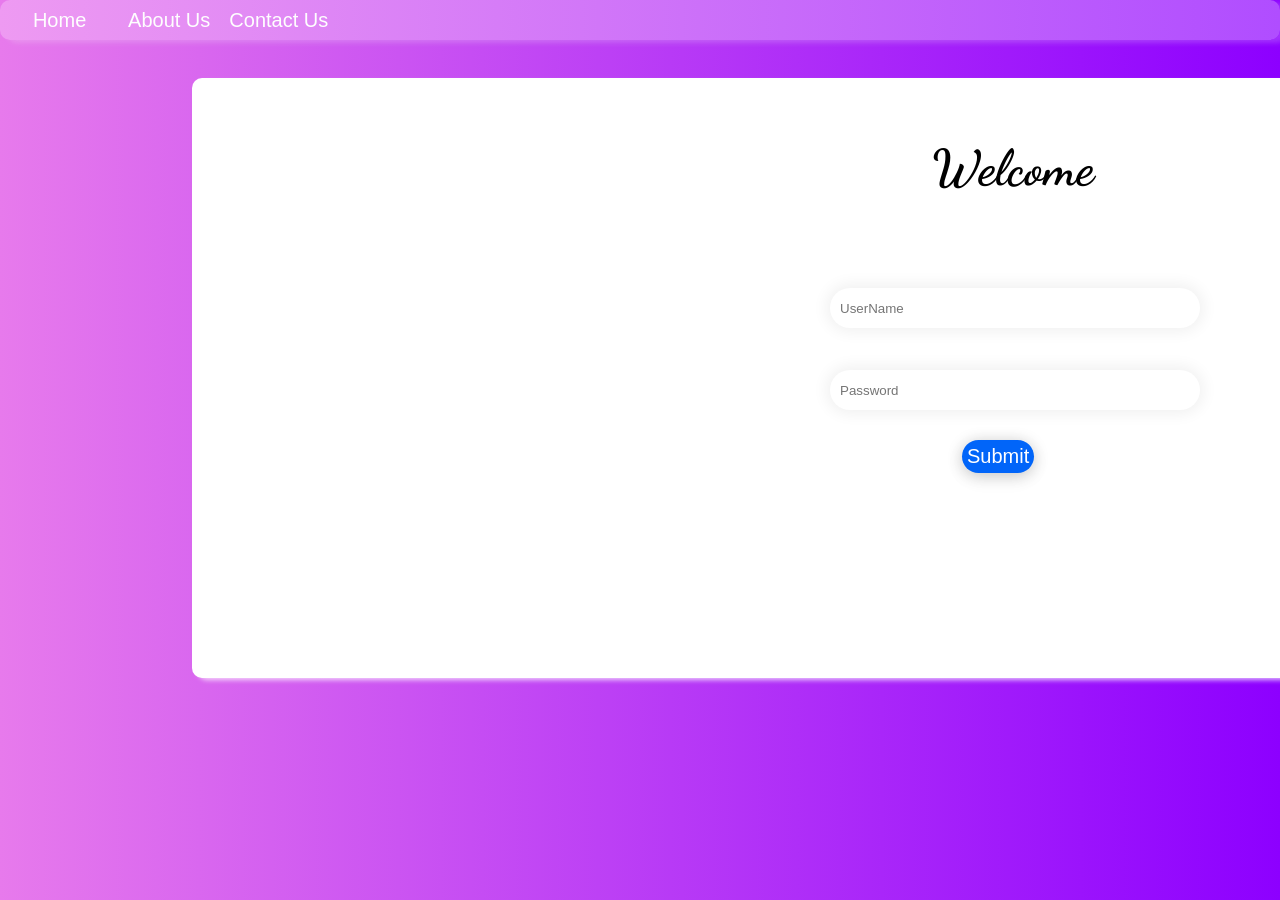
<file: index.html>
<!DOCTYPE html>
<html lang="eng">
    <head> 
        <link rel="preconnect" href="https://fonts.googleapis.com">
<link rel="preconnect" href="https://fonts.gstatic.com" crossorigin>
<link href="https://fonts.googleapis.com/css2?family=Dancing%20Script&display=swap" rel="stylesheet">
        <title>
            
        </title>
        <link rel="stylesheet" href="Login.css">
    </head>
    <body>
        <nav>
            <button type="nav">Home</button>
            <button type="nav">About Us</button>
            <button type="nav">Contact Us</button>
        </nav>
        <div class="container">
        
            <div id="split1">
                <!-- for image -->
            </div>
        
           <div class="split2">
             <div id="font">Welcome</div>
            
                <div id="user">
                    <label for="exampleInputEmail1"></label>
                    <input type="text" placeholder="UserName" border-radius="1px">
                </div>
            
                <div id="pass">
                 <label for="exampleInputPassword"></label>
                   <input type="text" placeholder="Password">
                </div>   
                
                
                    <button type="Submit" >Submit</button>
               
           </div>

        </div> 
    </body>
</html>
</file>
<file: Login.css>
*{
    padding: 0;
    margin: 0;
}

nav{
    display: flex;
    height: 40px;
    background: rgb(212, 212, 212);
    background: linear-gradient(90deg, rgba(238,154,242,1) 0%, rgba(176,77,255,1) 100%);
    box-shadow: 7px 3px 5px 0px rgba(247, 247, 247, 0.2);
    border-radius: 10px;  
   
}

button[type=nav]{
    font-family:'Franklin Gothic Medium', 'Arial Narrow', Arial, sans-serif;
    background: white;
    
    color: rgb(254, 254, 254);
    font-size: 20px;
    margin-left: .75%;
    border-radius: 100px;
    border: 0;
    background: transparent;
    width: 100px;
}
:hover[type=nav]{
    transition: ease-in-out;
    color: rgb(0, 0, 0);
    background-color: rgb(236, 183, 236);
    box-shadow: 0 2px 16px 0 rgba(255, 255, 255, 0.2), 0 6px 20px 0 rgba(0,0,0,0.19);
    transition: cubic-bezier(0.075, 0.82, 0.165, 1);
    transition-delay: 15ms;
    cursor:pointer;
}

body{
    background: rgb(231,122,236);
background: linear-gradient(90deg, rgba(231,122,236,1) 0%, rgba(141,0,255,1) 100%);

}


.container{
    display: flex;
    flex-direction: row;
    height: 600px;
    width: 1100px;
    border-radius: 10px;
    background-color: white;
    box-shadow: 5px 3px 5px -1px rgba(255,255,255,0.75);
    margin-left: 15%;
    margin-top: 3%;
    Color:white;   
    justify-content: flex-start;
}

#split1{
    display: flexbox;
    background-image: url('https://wallpapercave.com/uwp/uwp3577847.webp');
    background-size: cover;
    height: 600px;
    width: 500px;
    border-radius: 10px;
    justify-content: center; 
}

#font{
    font-family: 'Dancing Script', cursive;
    font-size: 50px;
    letter-spacing: 0px;
    word-spacing: 0px;
    color: #000000;
    font-weight: bold;
    text-decoration: none;
    font-style: normal;
    font-variant: normal;
    text-transform: none;
    margin-top: 10%;
    margin-left: 40%;
}

.split2{
    display: flexbox;
    flex-direction: column;
    height: 600px;
    width: 600px;
    border-radius: 10px;
    justify-content: left;
    color: #000000;
    
    
}

#user{
    font-family: 'Dancing Script', cursive;
    margin-top: 15%;
    margin-left: 23%;
    border-radius: 10px;
}

#pass{
    font-family: 'Dancing Script', cursive;
    margin-top: 7%;
    margin-left: 23%;
    border-radius:10px;
  
}



input[type=text] {
    padding:10px;
    border:0;
    box-shadow:0 0 15px 4px rgba(0,0,0,0.06);
    border-radius: 100px;
    width: 350px;
    height: 20px;
  }

button[type=submit]{
    background-color: rgb(1, 101, 249);
    color: white;
    box-shadow: 0 2px 16px 0 rgba(0,0,0,0.2), 0 6px 20px 0 rgba(0,0,0,0.05);
    border-radius: 100px;
    border: 2px solid rgb(1, 101, 249);
    padding: 5px;
    padding-left: 5px;
    border: 0px;
    font-size: 20px;
    margin-left: 45%;
    margin-top: 5%;
    transition-duration: 120ms;
    cursor:pointer;
}

:hover[type=submit]{
    box-shadow: 0 2px 16px 0 rgba(0,0,0,0.2), 0 6px 20px 0 rgba(0,0,0,0.19);
    transition: cubic-bezier(0.075, 0.82, 0.165, 1);
    transition-delay: 15ms;
   
}
</file>
